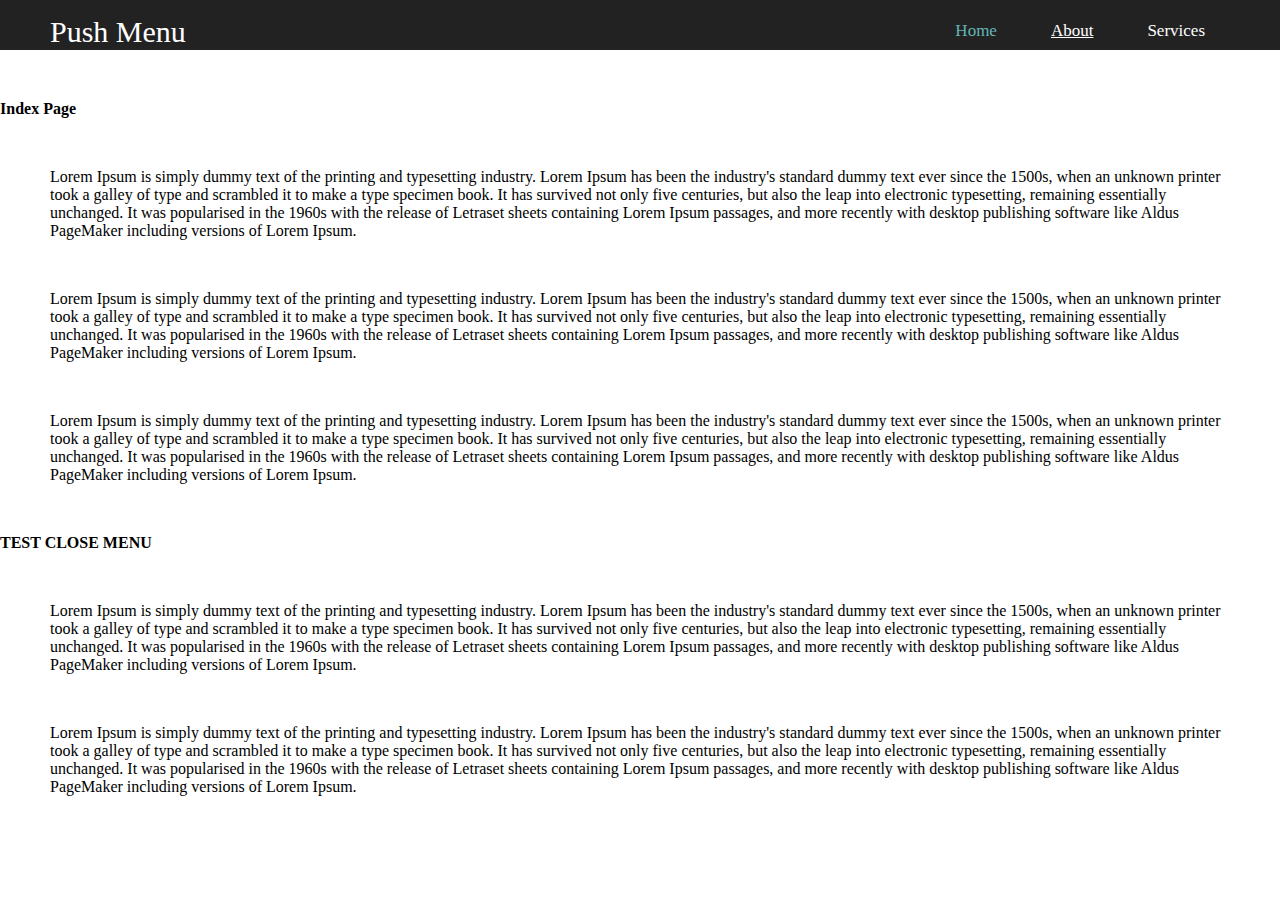
<file: index.html>
<!DOCTYPE html>
<html>
<head>
	<meta charset="utf-8">
  <meta name="apple-mobile-web-app-capable" content="yes" />
  <meta name="viewport" content="width=device-width, initial-scale=1.0, maximum-scale=1.0, user-scalable=no" />
  <title>Push Menu</title>
  <link rel="shortcut icon" href="img/favicon.ico" type="image/x-icon">
  <link rel="icon" href="img/favicon.ico" type="image/x-icon">
  <link rel="stylesheet" href="http://maxcdn.bootstrapcdn.com/font-awesome/4.3.0/css/font-awesome.min.css">
  <link rel="stylesheet" type="text/css" href="css/main.css">
  
</head>
<body>
<!-- <div class="outer-wrapper"> -->
<header>     
    <h1 class="site-title">Push Menu</h1>
  <a id="nav-toggle" class="nav-toggle-class" href="#"><span></span></a>
    <nav class="main-navigation">
        <ul>
            <li class="active"><a>Home</a></li>
            <li><a href="about.html">About</a></li>
            <li><a>Services</a></li>
        </ul>
    </nav>
    
</header>
<div class="wrapper">

    <main class="main">
        <h2>Index Page</h2>
        <p>Lorem Ipsum is simply dummy text of the printing and typesetting industry. Lorem Ipsum has been the industry's standard dummy text ever since the 1500s, when an unknown printer took a galley of type and scrambled it to make a type specimen book. It has survived not only five centuries, but also the leap into electronic typesetting, remaining essentially unchanged. It was popularised in the 1960s with the release of Letraset sheets containing Lorem Ipsum passages, and more recently with desktop publishing software like Aldus PageMaker including versions of Lorem Ipsum.
        </p>

        <p>Lorem Ipsum is simply dummy text of the printing and typesetting industry. Lorem Ipsum has been the industry's standard dummy text ever since the 1500s, when an unknown printer took a galley of type and scrambled it to make a type specimen book. It has survived not only five centuries, but also the leap into electronic typesetting, remaining essentially unchanged. It was popularised in the 1960s with the release of Letraset sheets containing Lorem Ipsum passages, and more recently with desktop publishing software like Aldus PageMaker including versions of Lorem Ipsum.
        </p>

        <p>Lorem Ipsum is simply dummy text of the printing and typesetting industry. Lorem Ipsum has been the industry's standard dummy text ever since the 1500s, when an unknown printer took a galley of type and scrambled it to make a type specimen book. It has survived not only five centuries, but also the leap into electronic typesetting, remaining essentially unchanged. It was popularised in the 1960s with the release of Letraset sheets containing Lorem Ipsum passages, and more recently with desktop publishing software like Aldus PageMaker including versions of Lorem Ipsum.
        </p>
        <section id="test">
          <h2>TEST CLOSE MENU</h2>
          <p>Lorem Ipsum is simply dummy text of the printing and typesetting industry. Lorem Ipsum has been the industry's standard dummy text ever since the 1500s, when an unknown printer took a galley of type and scrambled it to make a type specimen book. It has survived not only five centuries, but also the leap into electronic typesetting, remaining essentially unchanged. It was popularised in the 1960s with the release of Letraset sheets containing Lorem Ipsum passages, and more recently with desktop publishing software like Aldus PageMaker including versions of Lorem Ipsum.
          </p>

          <p>Lorem Ipsum is simply dummy text of the printing and typesetting industry. Lorem Ipsum has been the industry's standard dummy text ever since the 1500s, when an unknown printer took a galley of type and scrambled it to make a type specimen book. It has survived not only five centuries, but also the leap into electronic typesetting, remaining essentially unchanged. It was popularised in the 1960s with the release of Letraset sheets containing Lorem Ipsum passages, and more recently with desktop publishing software like Aldus PageMaker including versions of Lorem Ipsum.
          </p>
        </section>
    </main>
</div>

<!-- </div> OUTER WRAPPER -->
<script src="https://ajax.googleapis.com/ajax/libs/jquery/2.1.3/jquery.min.js"></script>
<script src="js.js"></script>
</body>
</file>
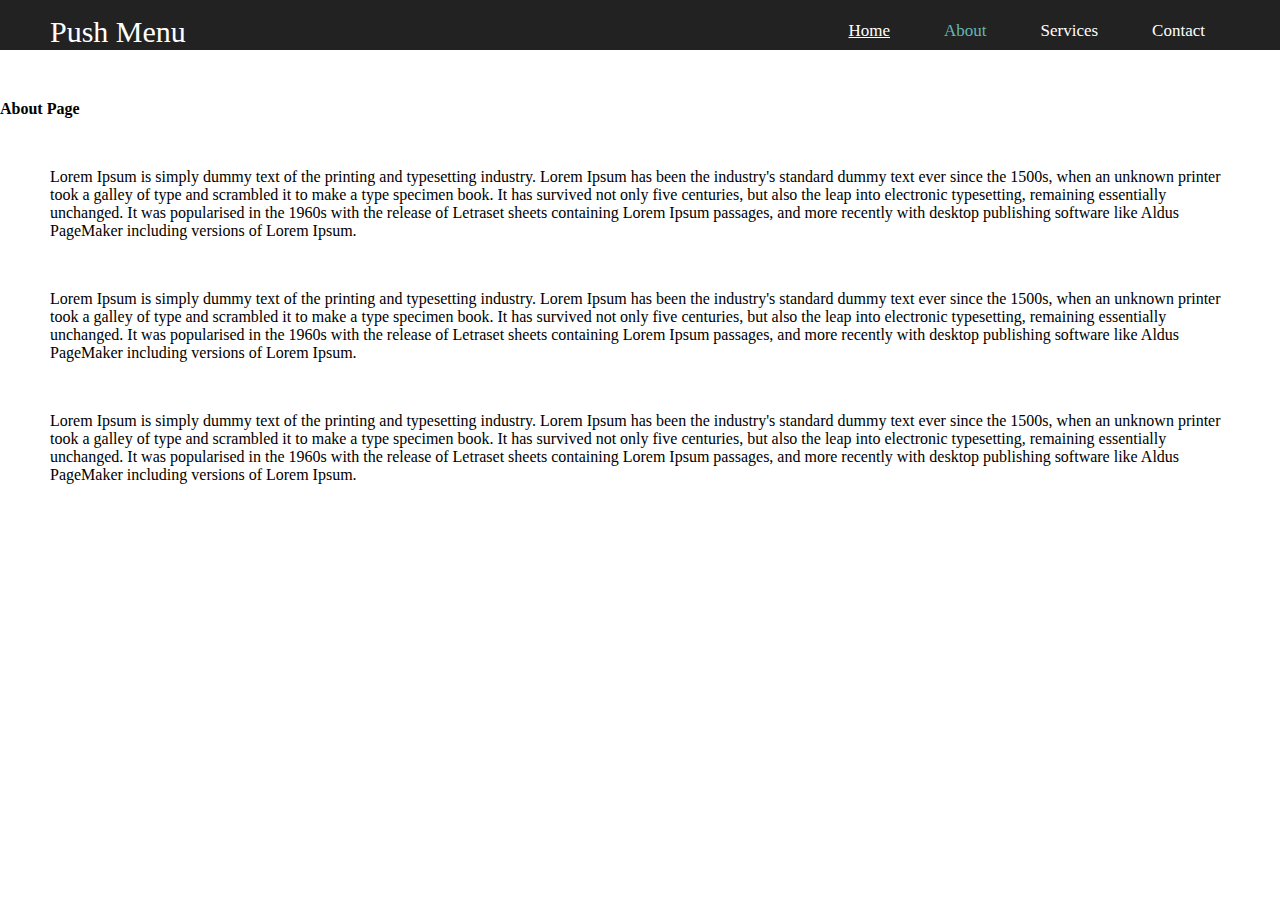
<file: about.html>
<!DOCTYPE html>
<html>
<head>
	<meta charset="utf-8">
  <meta name="apple-mobile-web-app-capable" content="yes" />
  <meta name="viewport" content="width=device-width, initial-scale=1.0, maximum-scale=1.0, user-scalable=no" />
  <title>Push Menu</title>
  <link rel="shortcut icon" href="img/favicon.ico" type="image/x-icon">
  <link rel="icon" href="img/favicon.ico" type="image/x-icon">
  <link rel="stylesheet" href="http://maxcdn.bootstrapcdn.com/font-awesome/4.3.0/css/font-awesome.min.css">
  <link rel="stylesheet" type="text/css" href="css/main.css">
</head>
<body>
<!-- <div class="outer-wrapper"> -->
<header>     
    <h1 class="site-title">Push Menu</h1>
    <a id="nav-toggle" class="nav-toggle-class" href="#"><span></span></a>
    <nav class="main-navigation">
        <ul>
            <li><a href="index.html">Home</a></li>
            <li class="active"><a>About</a></li>
            <li><a>Services</a></li>
            <li><a>Contact</a></li>
        </ul>
    </nav>
    <nav class="mobile-navigation">
        <ul>
           <li><a href="index.html">Home</a></li>
            <li class="active"><a>About</a></li>
            <li><a>Services</a></li>
            <li><a>Contact</a></li>
        </ul>
    </nav>
</header>
<div class="wrapper">

    <main class="main">
        <h2>About Page</h2>
        <p>Lorem Ipsum is simply dummy text of the printing and typesetting industry. Lorem Ipsum has been the industry's standard dummy text ever since the 1500s, when an unknown printer took a galley of type and scrambled it to make a type specimen book. It has survived not only five centuries, but also the leap into electronic typesetting, remaining essentially unchanged. It was popularised in the 1960s with the release of Letraset sheets containing Lorem Ipsum passages, and more recently with desktop publishing software like Aldus PageMaker including versions of Lorem Ipsum.
        </p>

        <p>Lorem Ipsum is simply dummy text of the printing and typesetting industry. Lorem Ipsum has been the industry's standard dummy text ever since the 1500s, when an unknown printer took a galley of type and scrambled it to make a type specimen book. It has survived not only five centuries, but also the leap into electronic typesetting, remaining essentially unchanged. It was popularised in the 1960s with the release of Letraset sheets containing Lorem Ipsum passages, and more recently with desktop publishing software like Aldus PageMaker including versions of Lorem Ipsum.
        </p>

        <p>Lorem Ipsum is simply dummy text of the printing and typesetting industry. Lorem Ipsum has been the industry's standard dummy text ever since the 1500s, when an unknown printer took a galley of type and scrambled it to make a type specimen book. It has survived not only five centuries, but also the leap into electronic typesetting, remaining essentially unchanged. It was popularised in the 1960s with the release of Letraset sheets containing Lorem Ipsum passages, and more recently with desktop publishing software like Aldus PageMaker including versions of Lorem Ipsum.
        </p>
    </main>
</div>

<!-- </div> OUTER WRAPPER -->
<script src="https://ajax.googleapis.com/ajax/libs/jquery/2.1.3/jquery.min.js"></script>
<script src="js.js"></script>
</body>
</file>
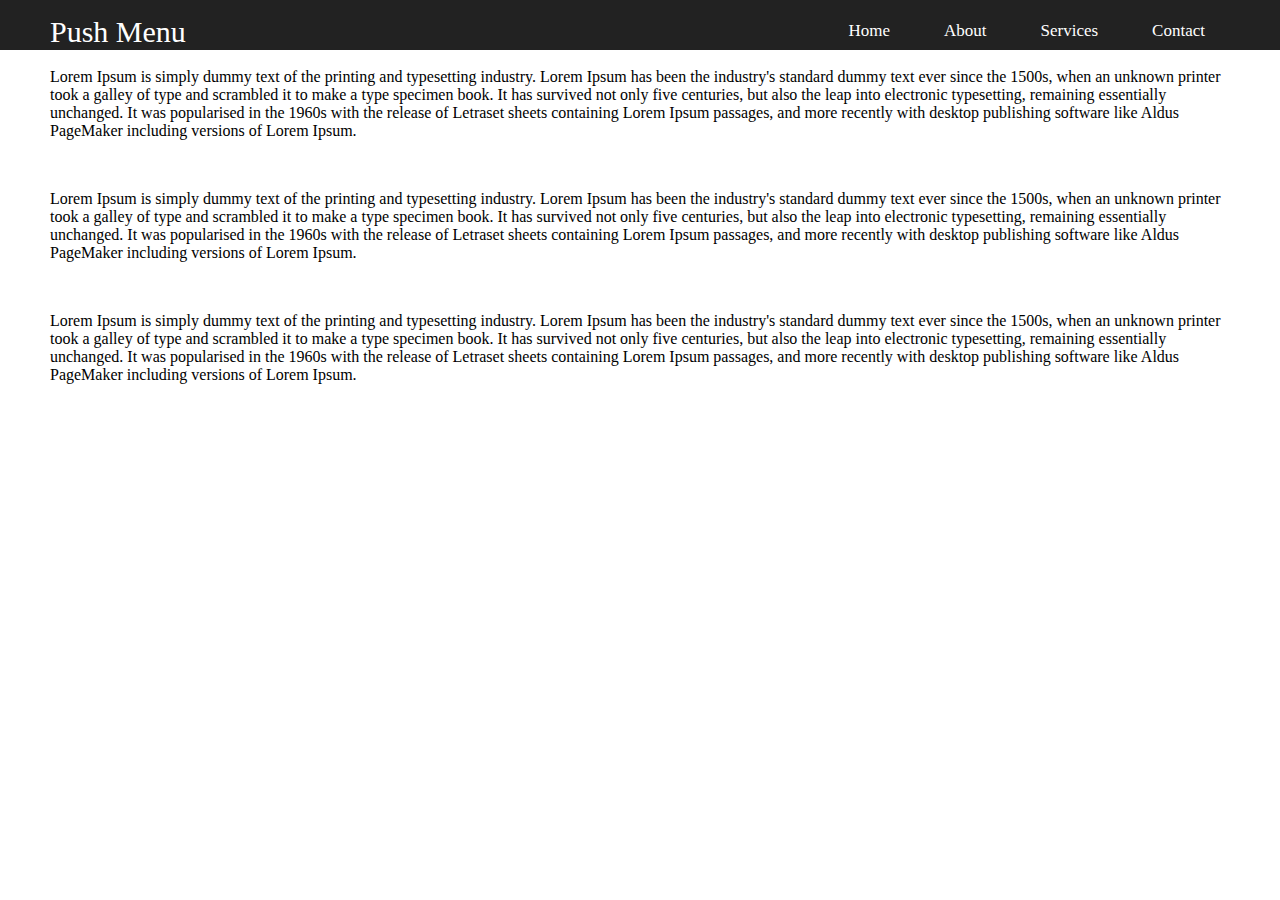
<file: animatedmenu.html>
<!DOCTYPE html>
<html>
<head>
	<meta charset="utf-8">
  <meta name="apple-mobile-web-app-capable" content="yes" />
  <meta name="viewport" content="width=device-width, initial-scale=1.0, maximum-scale=1.0, user-scalable=no" />
  <title>Push Menu</title>
  <link rel="shortcut icon" href="img/favicon.ico" type="image/x-icon">
  <link rel="icon" href="img/favicon.ico" type="image/x-icon">
  <link rel="stylesheet" href="http://maxcdn.bootstrapcdn.com/font-awesome/4.3.0/css/font-awesome.min.css">
  <link rel="stylesheet" type="text/css" href="style.css">
</head>
<body>
<!-- <div class="outer-wrapper"> -->
<header>     
    <h1 class="site-title">Push Menu</h1>
    <a id="nav-toggle" class="nav-toggle-class" href="#"><span></span></a>
    <nav class="main-navigation">
        <ul>
            <li><a>Home</a></li>
            <li><a>About</a></li>
            <li><a>Services</a></li>
            <li><a>Contact</a></li>
        </ul>
    </nav>
    <nav class="mobile-navigation">
        <ul>
            <li><a>Home</a></li>
            <li><a>About</a></li>
            <li><a>Services</a></li>
            <li><a>Contact</a></li>
        </ul>
    </nav>
</header>
<div class="wrapper">

    <main>
        <h2>Simple Headline</h2>
        <p>Lorem Ipsum is simply dummy text of the printing and typesetting industry. Lorem Ipsum has been the industry's standard dummy text ever since the 1500s, when an unknown printer took a galley of type and scrambled it to make a type specimen book. It has survived not only five centuries, but also the leap into electronic typesetting, remaining essentially unchanged. It was popularised in the 1960s with the release of Letraset sheets containing Lorem Ipsum passages, and more recently with desktop publishing software like Aldus PageMaker including versions of Lorem Ipsum.
        </p>

        <p>Lorem Ipsum is simply dummy text of the printing and typesetting industry. Lorem Ipsum has been the industry's standard dummy text ever since the 1500s, when an unknown printer took a galley of type and scrambled it to make a type specimen book. It has survived not only five centuries, but also the leap into electronic typesetting, remaining essentially unchanged. It was popularised in the 1960s with the release of Letraset sheets containing Lorem Ipsum passages, and more recently with desktop publishing software like Aldus PageMaker including versions of Lorem Ipsum.
        </p>

        <p>Lorem Ipsum is simply dummy text of the printing and typesetting industry. Lorem Ipsum has been the industry's standard dummy text ever since the 1500s, when an unknown printer took a galley of type and scrambled it to make a type specimen book. It has survived not only five centuries, but also the leap into electronic typesetting, remaining essentially unchanged. It was popularised in the 1960s with the release of Letraset sheets containing Lorem Ipsum passages, and more recently with desktop publishing software like Aldus PageMaker including versions of Lorem Ipsum.
        </p>
    </main>
</div>

<!-- </div> OUTER WRAPPER -->
<script src="https://ajax.googleapis.com/ajax/libs/jquery/2.1.3/jquery.min.js"></script>
<script src="js.js"></script>
</body>
</file>
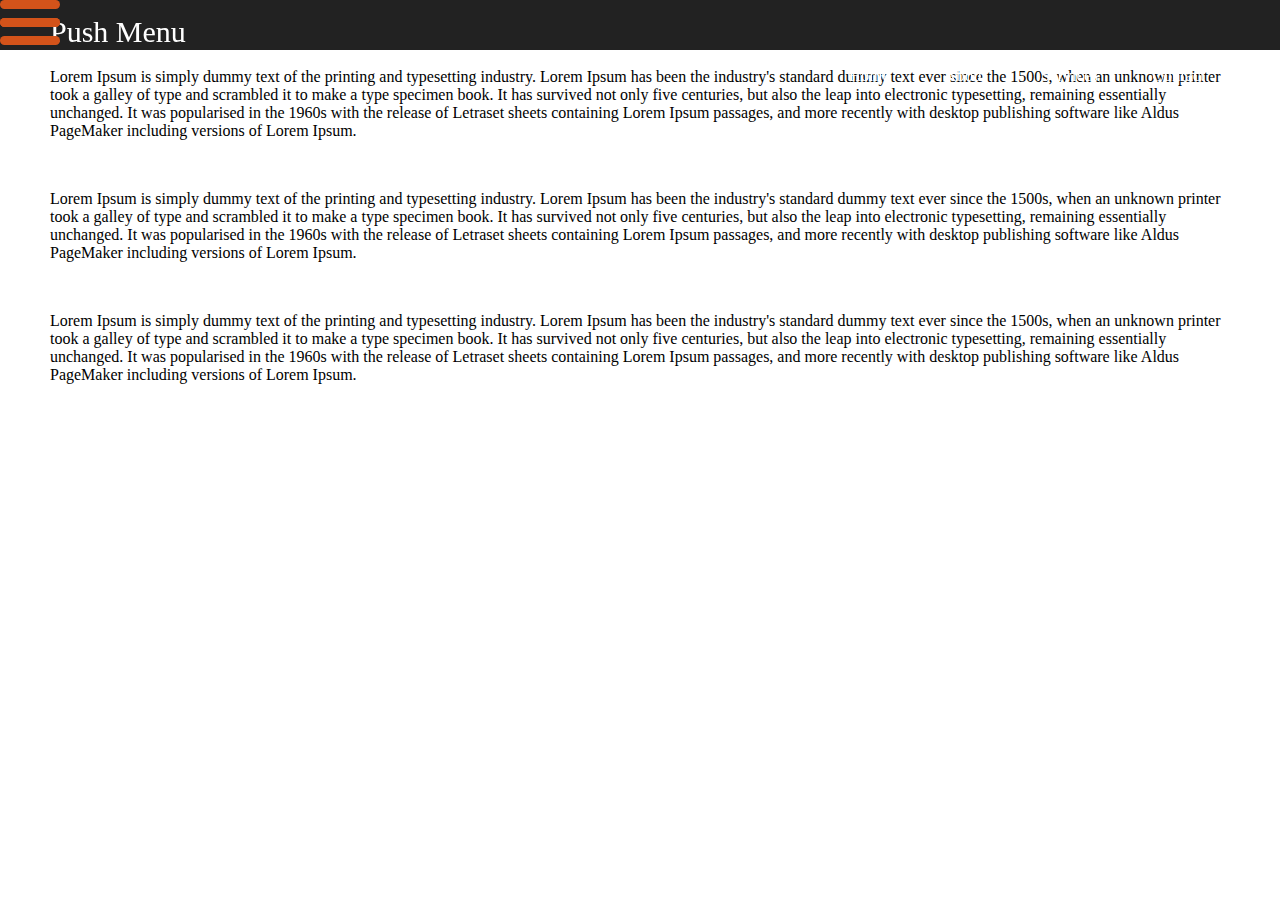
<file: animatedmenu2.html>
<!DOCTYPE html>
<html>
<head>
	<meta charset="utf-8">
  <meta name="apple-mobile-web-app-capable" content="yes" />
  <meta name="viewport" content="width=device-width, initial-scale=1.0, maximum-scale=1.0, user-scalable=no" />
  <title>Push Menu</title>
  <link rel="shortcut icon" href="img/favicon.ico" type="image/x-icon">
  <link rel="icon" href="img/favicon.ico" type="image/x-icon">
  <link rel="stylesheet" href="http://maxcdn.bootstrapcdn.com/font-awesome/4.3.0/css/font-awesome.min.css">
  <link rel="stylesheet" type="text/css" href="style.css">
</head>
<body>
<!-- <div class="outer-wrapper"> -->
<header>     
    <h1 class="site-title">Push Menu</h1>
    <div id="nav-icon3" class="nav-toggle-class">
	  <span></span>
	  <span></span>
	  <span></span>
	  <span></span>
	</div>
    <nav class="main-navigation">
        <ul>
            <li><a>Home</a></li>
            <li><a>About</a></li>
            <li><a>Services</a></li>
            <li><a>Contact</a></li>
        </ul>
    </nav>
</header>
<div class="wrapper">

    <main>
        <h2>Simple Headline</h2>
        <p>Lorem Ipsum is simply dummy text of the printing and typesetting industry. Lorem Ipsum has been the industry's standard dummy text ever since the 1500s, when an unknown printer took a galley of type and scrambled it to make a type specimen book. It has survived not only five centuries, but also the leap into electronic typesetting, remaining essentially unchanged. It was popularised in the 1960s with the release of Letraset sheets containing Lorem Ipsum passages, and more recently with desktop publishing software like Aldus PageMaker including versions of Lorem Ipsum.
        </p>

        <p>Lorem Ipsum is simply dummy text of the printing and typesetting industry. Lorem Ipsum has been the industry's standard dummy text ever since the 1500s, when an unknown printer took a galley of type and scrambled it to make a type specimen book. It has survived not only five centuries, but also the leap into electronic typesetting, remaining essentially unchanged. It was popularised in the 1960s with the release of Letraset sheets containing Lorem Ipsum passages, and more recently with desktop publishing software like Aldus PageMaker including versions of Lorem Ipsum.
        </p>

        <p>Lorem Ipsum is simply dummy text of the printing and typesetting industry. Lorem Ipsum has been the industry's standard dummy text ever since the 1500s, when an unknown printer took a galley of type and scrambled it to make a type specimen book. It has survived not only five centuries, but also the leap into electronic typesetting, remaining essentially unchanged. It was popularised in the 1960s with the release of Letraset sheets containing Lorem Ipsum passages, and more recently with desktop publishing software like Aldus PageMaker including versions of Lorem Ipsum.
        </p>
    </main>
</div>

<!-- </div> OUTER WRAPPER -->
<script src="https://ajax.googleapis.com/ajax/libs/jquery/2.1.3/jquery.min.js"></script>
<script src="js.js"></script>
</body>
</file>
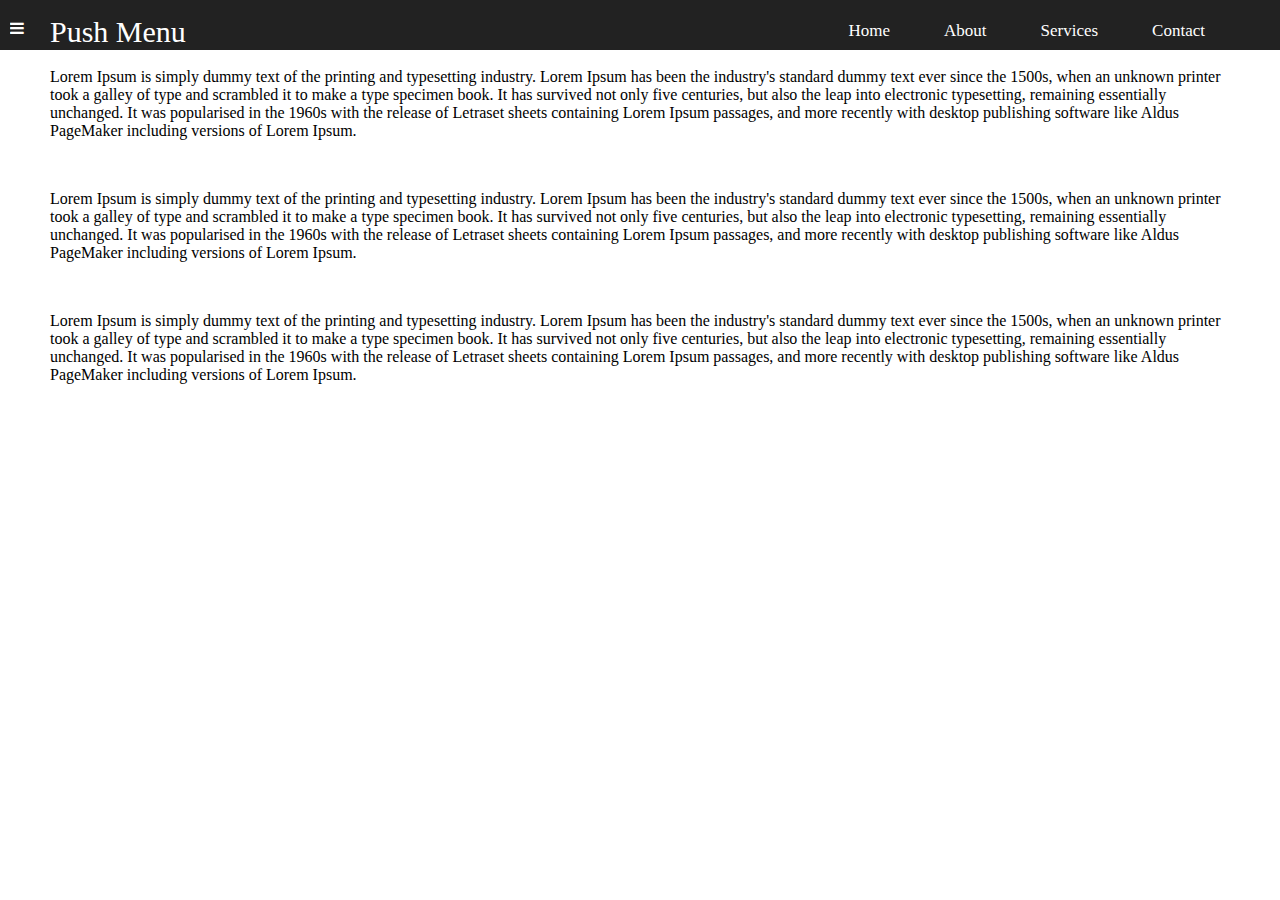
<file: index-original.html>
<!DOCTYPE html>
<html>
<head>
	<meta charset="utf-8">
  <meta name="apple-mobile-web-app-capable" content="yes" />
  <meta name="viewport" content="width=device-width, initial-scale=1.0, maximum-scale=1.0, user-scalable=no" />
  <title>Push Menu</title>
  <link rel="shortcut icon" href="img/favicon.ico" type="image/x-icon">
  <link rel="icon" href="img/favicon.ico" type="image/x-icon">
  <link rel="stylesheet" href="http://maxcdn.bootstrapcdn.com/font-awesome/4.3.0/css/font-awesome.min.css">
  <link rel="stylesheet" type="text/css" href="style.css">
</head>
<body>
<!-- <div class="outer-wrapper"> -->
<header>     
    <h1 class="site-title">Push Menu</h1>
    <i class="fa fa-bars nav-toggle"></i>
    <nav class="main-navigation">
        <ul>
            <li><a>Home</a></li>
            <li><a>About</a></li>
            <li><a>Services</a></li>
            <li><a>Contact</a></li>
        </ul>
    </nav>
</header>
<div class="wrapper">

    <main>
        <h2>Simple Headline</h2>
        <p>Lorem Ipsum is simply dummy text of the printing and typesetting industry. Lorem Ipsum has been the industry's standard dummy text ever since the 1500s, when an unknown printer took a galley of type and scrambled it to make a type specimen book. It has survived not only five centuries, but also the leap into electronic typesetting, remaining essentially unchanged. It was popularised in the 1960s with the release of Letraset sheets containing Lorem Ipsum passages, and more recently with desktop publishing software like Aldus PageMaker including versions of Lorem Ipsum.
        </p>

        <p>Lorem Ipsum is simply dummy text of the printing and typesetting industry. Lorem Ipsum has been the industry's standard dummy text ever since the 1500s, when an unknown printer took a galley of type and scrambled it to make a type specimen book. It has survived not only five centuries, but also the leap into electronic typesetting, remaining essentially unchanged. It was popularised in the 1960s with the release of Letraset sheets containing Lorem Ipsum passages, and more recently with desktop publishing software like Aldus PageMaker including versions of Lorem Ipsum.
        </p>

        <p>Lorem Ipsum is simply dummy text of the printing and typesetting industry. Lorem Ipsum has been the industry's standard dummy text ever since the 1500s, when an unknown printer took a galley of type and scrambled it to make a type specimen book. It has survived not only five centuries, but also the leap into electronic typesetting, remaining essentially unchanged. It was popularised in the 1960s with the release of Letraset sheets containing Lorem Ipsum passages, and more recently with desktop publishing software like Aldus PageMaker including versions of Lorem Ipsum.
        </p>
    </main>
</div>

<!-- </div> OUTER WRAPPER -->
<script src="https://ajax.googleapis.com/ajax/libs/jquery/2.1.3/jquery.min.js"></script>
<script src="js.js"></script>
</body>
</file>
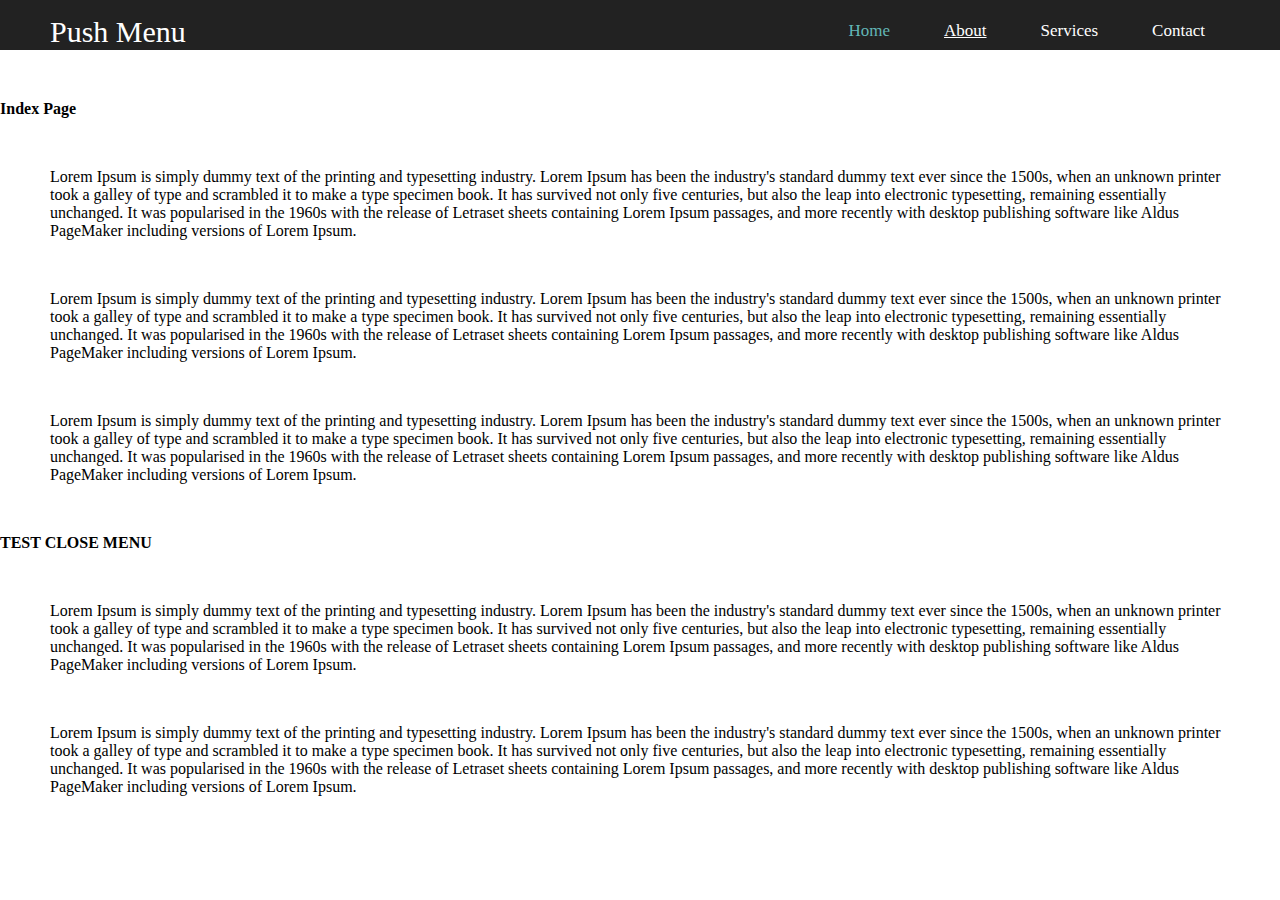
<file: menuTest.html>
<!DOCTYPE html>
<html>
<head>
	<meta charset="utf-8">
  <meta name="apple-mobile-web-app-capable" content="yes" />
  <meta name="viewport" content="width=device-width, initial-scale=1.0, maximum-scale=1.0, user-scalable=no" />
  <title>Push Menu</title>
  <link rel="shortcut icon" href="img/favicon.ico" type="image/x-icon">
  <link rel="icon" href="img/favicon.ico" type="image/x-icon">
  <link rel="stylesheet" href="http://maxcdn.bootstrapcdn.com/font-awesome/4.3.0/css/font-awesome.min.css">
  <link rel="stylesheet" type="text/css" href="css/main-test.css">
  
</head>
<body>
<!-- <div class="outer-wrapper"> -->
<header>     
    <h1 class="site-title">Push Menu</h1>
    <a id="nav-toggle" class="nav-toggle-class" href="#"><span></span></a>
    <nav class="main-navigation">
        <ul>
            <li class="active"><a>Home</a></li>
            <li><a href="about.html">About</a></li>
            <li><a>Services</a></li>
            <li><a>Contact</a></li>
        </ul>
    </nav>
    <nav class="mobile-navigation">
        <ul>
             <li class="active"><a>Home</a></li>
            <li><a href="about.html">About</a></li>
            <li><a>Services</a></li>
            <li><a>Contact</a></li>
            <li><a href="#test">Contact</a></li>
        </ul>
    </nav>
</header>
<div class="wrapper">

    <main class="main">
        <h2>Index Page</h2>
        <p>Lorem Ipsum is simply dummy text of the printing and typesetting industry. Lorem Ipsum has been the industry's standard dummy text ever since the 1500s, when an unknown printer took a galley of type and scrambled it to make a type specimen book. It has survived not only five centuries, but also the leap into electronic typesetting, remaining essentially unchanged. It was popularised in the 1960s with the release of Letraset sheets containing Lorem Ipsum passages, and more recently with desktop publishing software like Aldus PageMaker including versions of Lorem Ipsum.
        </p>

        <p>Lorem Ipsum is simply dummy text of the printing and typesetting industry. Lorem Ipsum has been the industry's standard dummy text ever since the 1500s, when an unknown printer took a galley of type and scrambled it to make a type specimen book. It has survived not only five centuries, but also the leap into electronic typesetting, remaining essentially unchanged. It was popularised in the 1960s with the release of Letraset sheets containing Lorem Ipsum passages, and more recently with desktop publishing software like Aldus PageMaker including versions of Lorem Ipsum.
        </p>

        <p>Lorem Ipsum is simply dummy text of the printing and typesetting industry. Lorem Ipsum has been the industry's standard dummy text ever since the 1500s, when an unknown printer took a galley of type and scrambled it to make a type specimen book. It has survived not only five centuries, but also the leap into electronic typesetting, remaining essentially unchanged. It was popularised in the 1960s with the release of Letraset sheets containing Lorem Ipsum passages, and more recently with desktop publishing software like Aldus PageMaker including versions of Lorem Ipsum.
        </p>
        <section id="test">
          <h2>TEST CLOSE MENU</h2>
          <p>Lorem Ipsum is simply dummy text of the printing and typesetting industry. Lorem Ipsum has been the industry's standard dummy text ever since the 1500s, when an unknown printer took a galley of type and scrambled it to make a type specimen book. It has survived not only five centuries, but also the leap into electronic typesetting, remaining essentially unchanged. It was popularised in the 1960s with the release of Letraset sheets containing Lorem Ipsum passages, and more recently with desktop publishing software like Aldus PageMaker including versions of Lorem Ipsum.
          </p>

          <p>Lorem Ipsum is simply dummy text of the printing and typesetting industry. Lorem Ipsum has been the industry's standard dummy text ever since the 1500s, when an unknown printer took a galley of type and scrambled it to make a type specimen book. It has survived not only five centuries, but also the leap into electronic typesetting, remaining essentially unchanged. It was popularised in the 1960s with the release of Letraset sheets containing Lorem Ipsum passages, and more recently with desktop publishing software like Aldus PageMaker including versions of Lorem Ipsum.
          </p>
        </section>
    </main>
</div>

<!-- </div> OUTER WRAPPER -->
<script src="https://ajax.googleapis.com/ajax/libs/jquery/2.1.3/jquery.min.js"></script>
<script src="js.js"></script>
</body>
</file>
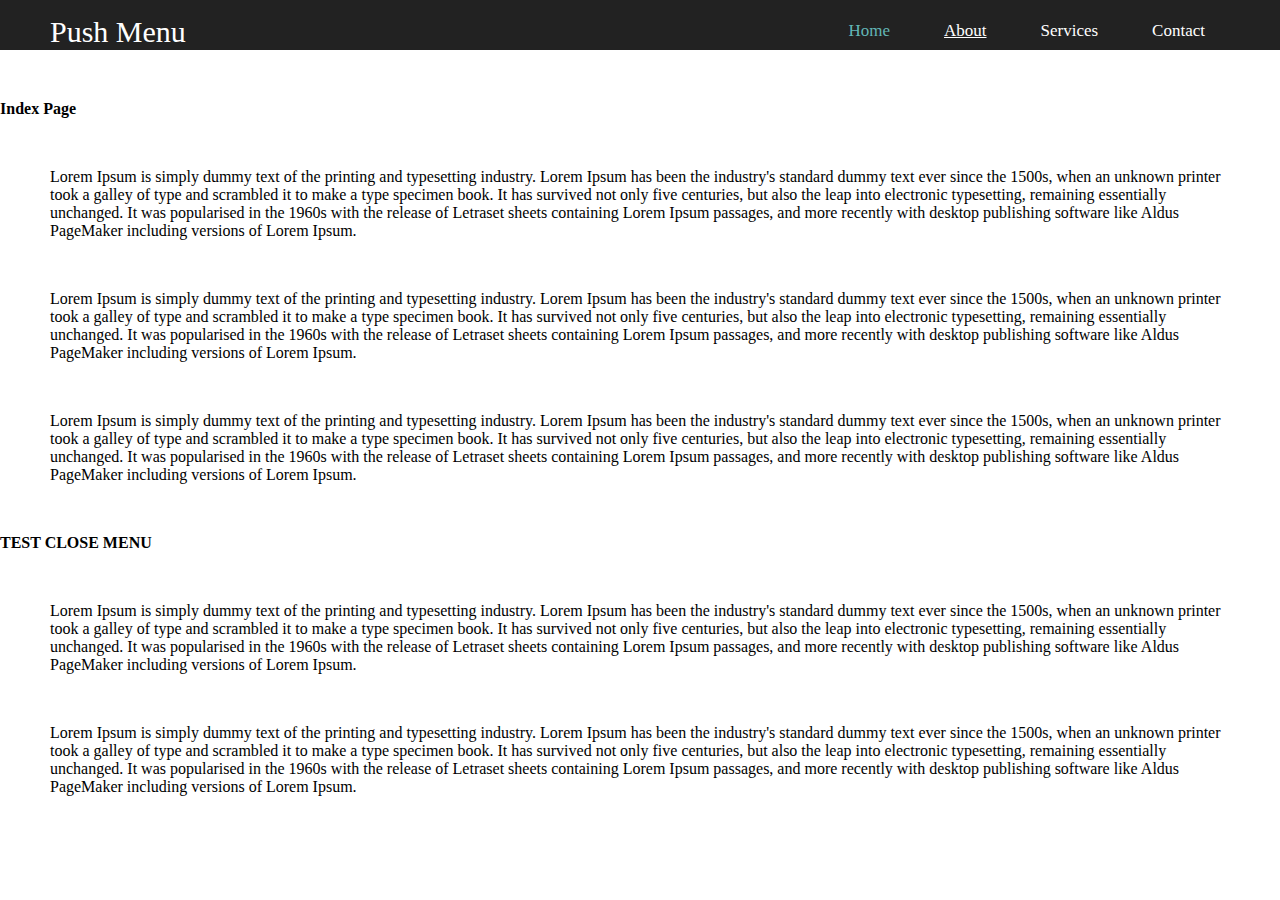
<file: MENU-TEST/menutest.html>
<!DOCTYPE html>
<html>
<head>
	<meta charset="utf-8">
  <meta name="apple-mobile-web-app-capable" content="yes" />
  <meta name="viewport" content="width=device-width, initial-scale=1, minimum-scale=1, maximum-scale=1, user-scalable=0">
  <title>Push Menu</title>
  <link rel="shortcut icon" href="img/favicon.ico" type="image/x-icon">
  <link rel="icon" href="img/favicon.ico" type="image/x-icon">
  <link rel="stylesheet" href="http://maxcdn.bootstrapcdn.com/font-awesome/4.3.0/css/font-awesome.min.css">
  <link rel="stylesheet" type="text/css" href="css/main-test.css">
  
</head>
<body>
<!-- <div class="outer-wrapper"> -->
<header>     
    <h1 class="site-title">Push Menu</h1>
    <a id="nav-toggle" class="nav-toggle-class" href="#"><span></span></a>
    <nav id="main-nav" class="main-navigation">
        <ul>
            <li class="active"><a>Home</a></li>
            <li><a href="about.html">About</a></li>
            <li><a>Services</a></li>
            <li><a>Contact</a></li>
        </ul>
    </nav>
    <nav class="mobile-navigation">
        <ul>
             <li class="active"><a>Home</a></li>
            <li><a href="about.html">About</a></li>
            <li><a>Services</a></li>
            <li><a>Contact</a></li>
            <li><a href="#test">Contact</a></li>
        </ul>
    </nav>
</header>
<div class="wrapper">

    <main class="main">
        <h2>Index Page</h2>
        <p>Lorem Ipsum is simply dummy text of the printing and typesetting industry. Lorem Ipsum has been the industry's standard dummy text ever since the 1500s, when an unknown printer took a galley of type and scrambled it to make a type specimen book. It has survived not only five centuries, but also the leap into electronic typesetting, remaining essentially unchanged. It was popularised in the 1960s with the release of Letraset sheets containing Lorem Ipsum passages, and more recently with desktop publishing software like Aldus PageMaker including versions of Lorem Ipsum.
        </p>

        <p>Lorem Ipsum is simply dummy text of the printing and typesetting industry. Lorem Ipsum has been the industry's standard dummy text ever since the 1500s, when an unknown printer took a galley of type and scrambled it to make a type specimen book. It has survived not only five centuries, but also the leap into electronic typesetting, remaining essentially unchanged. It was popularised in the 1960s with the release of Letraset sheets containing Lorem Ipsum passages, and more recently with desktop publishing software like Aldus PageMaker including versions of Lorem Ipsum.
        </p>

        <p>Lorem Ipsum is simply dummy text of the printing and typesetting industry. Lorem Ipsum has been the industry's standard dummy text ever since the 1500s, when an unknown printer took a galley of type and scrambled it to make a type specimen book. It has survived not only five centuries, but also the leap into electronic typesetting, remaining essentially unchanged. It was popularised in the 1960s with the release of Letraset sheets containing Lorem Ipsum passages, and more recently with desktop publishing software like Aldus PageMaker including versions of Lorem Ipsum.
        </p>
        <section id="test">
          <h2>TEST CLOSE MENU</h2>
          <p>Lorem Ipsum is simply dummy text of the printing and typesetting industry. Lorem Ipsum has been the industry's standard dummy text ever since the 1500s, when an unknown printer took a galley of type and scrambled it to make a type specimen book. It has survived not only five centuries, but also the leap into electronic typesetting, remaining essentially unchanged. It was popularised in the 1960s with the release of Letraset sheets containing Lorem Ipsum passages, and more recently with desktop publishing software like Aldus PageMaker including versions of Lorem Ipsum.
          </p>

          <p>Lorem Ipsum is simply dummy text of the printing and typesetting industry. Lorem Ipsum has been the industry's standard dummy text ever since the 1500s, when an unknown printer took a galley of type and scrambled it to make a type specimen book. It has survived not only five centuries, but also the leap into electronic typesetting, remaining essentially unchanged. It was popularised in the 1960s with the release of Letraset sheets containing Lorem Ipsum passages, and more recently with desktop publishing software like Aldus PageMaker including versions of Lorem Ipsum.
          </p>
        </section>
    </main>
</div>

<!-- </div> OUTER WRAPPER -->
<script src="https://ajax.googleapis.com/ajax/libs/jquery/2.1.3/jquery.min.js"></script>
<script src="js.js"></script>
</body>
</file>
<file: css/main.css>
html, body, div, span, applet, object, iframe, h1, h2, h3, h4, h5, h6, p, blockquote, pre, a, abbr, acronym, address, big, cite, code, del, dfn, em, font, img, ins, kbd, q, s, samp, small, strike, strong, sub, sup, tt, var, b, u, i, center, dl, dt, dd, ol, ul, li, fieldset, form, label, legend, caption {
  margin: 0;
  padding: 0;
  border: 0;
  outline: 0;
  font-size: 100%;
  vertical-align: baseline;
  background: transparent; }

body {
  margin: 0px; }

.main {
  margin-top: 100px; }

.site-title {
  color: white;
  font-size: 30px;
  position: absolute;
  margin-top: 15px;
  font-family: Times;
  font-weight: 300;
  margin-left: 50px; }

i.fa {
  position: absolute;
  top: 20px;
  left: 10px;
  color: white;
  cursor: pointer; }

header {
  background: #222;
  top: 0px;
  margin: 0px;
  height: 50px;
  position: fixed;
  left: 0px;
  width: 100%;
  z-index: 999; }

nav a {
  color: white; }

nav.mobile-navigation li {
  padding: 20px;
  margin: 10px;
  text-align: center;
  margin-left: 0px;
  padding-left: 25px;
  /* border-bottom: 1px solid white; */ }

.wrapper {
  transform: translateX(0);
  transition: transform .6s ease; }

nav.mobile navigation ul {
  left: -100px; }

.mobile-navigation.nav-open {
  transform: translateX(50%); }

.wrapper.nav-open {
  transform: translateX(-50%); }

.outer-wrapper {
  overflow-x: hidden; }

p {
  margin: 50px; }

div.test-nav {
  width: 100%;
  height: 50px;
  background-color: blue;
  position: fixed;
  top: 0px;
  left: 0px; }

/* ANIMATED HAMBURGER MENU */
#nav-toggle {
  position: absolute;
  right: 25px;
  top: 25%; }

#nav-toggle {
  cursor: pointer;
  padding: 10px 35px 16px 0px; }

#nav-toggle span, #nav-toggle span:before, #nav-toggle span:after {
  cursor: pointer;
  border-radius: 1px;
  height: 4px;
  width: 30px;
  background: white;
  position: absolute;
  display: block;
  content: ''; }

#nav-toggle span:before {
  top: -10px; }

#nav-toggle span:after {
  bottom: -10px; }

#nav-toggle span, #nav-toggle span:before, #nav-toggle span:after {
  transition: all 300ms ease-in-out; }

#nav-toggle.active span {
  background-color: transparent; }

#nav-toggle.active span:before, #nav-toggle.active span:after {
  top: 0; }

#nav-toggle.active span:before {
  transform: rotate(45deg); }

#nav-toggle.active span:after {
  transform: translateY(-10px) rotate(-45deg);
  top: 10px; }

/* ANIMATED MENU VERSION 2 */
/* Icon 3 */
#nav-icon3 span:nth-child(1) {
  top: 0px; }

#nav-icon3 span:nth-child(2), #nav-icon3 span:nth-child(3) {
  top: 18px; }

#nav-icon3 span:nth-child(4) {
  top: 36px; }

#nav-icon3.open span:nth-child(1) {
  top: 18px;
  width: 0%;
  left: 50%; }

#nav-icon3.open span:nth-child(2) {
  -webkit-transform: rotate(45deg);
  -moz-transform: rotate(45deg);
  -o-transform: rotate(45deg);
  transform: rotate(45deg); }

#nav-icon3.open span:nth-child(3) {
  -webkit-transform: rotate(-45deg);
  -moz-transform: rotate(-45deg);
  -o-transform: rotate(-45deg);
  transform: rotate(-45deg); }

#nav-icon3.open span:nth-child(4) {
  top: 18px;
  width: 0%;
  left: 50%; }

#nav-icon1, #nav-icon2, #nav-icon3, #nav-icon4 {
  width: 60px;
  height: 45px;
  position: relative;
  -webkit-transform: rotate(0deg);
  -moz-transform: rotate(0deg);
  -o-transform: rotate(0deg);
  transform: rotate(0deg);
  -webkit-transition: .5s ease-in-out;
  -moz-transition: .5s ease-in-out;
  -o-transition: .5s ease-in-out;
  transition: .5s ease-in-out;
  cursor: pointer; }

#nav-icon1 span, #nav-icon3 span, #nav-icon4 span {
  display: block;
  position: absolute;
  height: 9px;
  width: 100%;
  background: #d3531a;
  border-radius: 9px;
  opacity: 1;
  left: 0;
  -webkit-transform: rotate(0deg);
  -moz-transform: rotate(0deg);
  -o-transform: rotate(0deg);
  transform: rotate(0deg);
  -webkit-transition: .25s ease-in-out;
  -moz-transition: .25s ease-in-out;
  -o-transition: .25s ease-in-out;
  transition: .25s ease-in-out; }

.mobile-navigation {
  list-style: none;
  transform: translateX(100%);
  transition: transform .6s ease;
  position: fixed;
  left: 0px;
  top: 50px;
  width: 100%;
  height: 100%;
  background-color: #e4e4e4; }
  .mobile-navigation ul {
    list-style: none;
    width: 100%;
    position: relative;
    left: -25%; }

@media screen and (max-width: 700px) {
  .main-navigation {
    display: none; }

  .site-title {
    margin-left: 25px; } }
@media (min-width: 768px) {
  .mobile-navigation {
    display: none; }

  #nav-toggle {
    display: none; }

  .site-title {
    margin-left: 50px; }

  nav.main-navigation {
    float: right;
    padding-bottom: 5px;
    padding-top: 7px; }
    nav.main-navigation ul {
      margin-right: 50px; }
    nav.main-navigation li {
      display: inline-block;
      color: white;
      padding: 14px 25px;
      font-size: 17px; }
    nav.main-navigation li.active a {
      color: #62b6b6; } }
</file>
<file: style.css>
html, body, div, span, applet, object, iframe, h1, h2, h3, h4, h5, h6, p, blockquote, pre, a, abbr, acronym, address, big, cite, code, del, dfn, em, font, img, ins, kbd, q, s, samp, small, strike, strong, sub, sup, tt, var, b, u, i, center, dl, dt, dd, ol, ul, li, fieldset, form, label, legend, caption {
    margin: 0;
    padding: 0;
    border: 0;
    outline: 0;
    font-size: 100%;
    vertical-align: baseline;
    background: transparent;
}

body {
	margin: 0px;
}

.main {
  margin-top: 100px;
}

.site-title {
	color: white;
	font-size: 30px;
	position: absolute;
	margin-top: 15px;
	font-family: Times;
	font-weight: 300;
	margin-left: 50px;
}

.mobile-navigation {
  list-style: none;
  transform: translateX(100%);
  transition: transform .6s ease;
  position: fixed;
  left: 0px;
  top: 50px;
  width: 100%;
  height: 100%;
  background-color: rgb(228, 228, 228);
}

i.fa {
	position: absolute;
	top: 20px;
	left: 10px;
	color: white;
	cursor: pointer;
}

nav.mobile-navigation ul {
	list-style: none;
	width: 100%;
  position: fixed;
  left: 20%;
}

header {
background: #222;
top: 0px;
margin: 0px;
height: 50px;
position: fixed;
left: 0px;
width: 100%;
z-index: 999;
}

nav a {
  color: white;
}

nav.mobile-navigation li {
	padding: 20px;
	margin: 10px;
	text-align: center;
	margin-left: 0px;
	padding-left: 25px;
}
.wrapper {
	transform: translateX(0);
	transition: transform .6s ease;
}


.mobile-navigation.nav-open {
	transform: translateX(20%);
}

.wrapper.nav-open {
	transform: translateX(-80%);
}

.outer-wrapper {
	overflow-x: hidden;
}

p {
	margin: 50px;
}

div.test-nav {
	width: 100%;
	height: 50px;
	background-color: blue;
	position: fixed;
	top: 0px;
	left: 0px;
}


/* NAVIGATION MENU */

@media screen and (max-width: 700px) {
  .main-navigation {
    display: none;
  }
  .site-title {
    margin-left: 25px;
  }
}

@media screen and (min-width: 701px) {
  .mobile-navigation {
    display: none;
  }
  #nav-toggle {
    display: none;
  }
  .site-title {
    margin-left: 50px;
  }
  nav.main-navigation {
    float: right;
    padding-bottom: 5px;
    padding-top: 7px;
    }
  nav.main-navigation ul {
    margin-right: 50px;
  }
  nav.main-navigation li {
    display: inline-block;
    color: white;
    padding: 14px 25px;
    font-size: 17px;
  }
  nav li.active a {
  color: rgb(98, 182, 182);
}

}
/* ANIMATED HAMBURGER MENU */


#nav-toggle { 
	position: absolute;
	right: 25px;
	top: 25%;
	}

#nav-toggle { cursor: pointer; padding: 10px 35px 16px 0px; }
#nav-toggle span, #nav-toggle span:before, #nav-toggle span:after {
  cursor: pointer;
  border-radius: 1px;
  height: 4px;
  width: 30px;
  background: white;
  position: absolute;
  display: block;
  content: '';
}
#nav-toggle span:before {
  top: -10px; 
}
#nav-toggle span:after {
  bottom: -10px;
}

#nav-toggle span, #nav-toggle span:before, #nav-toggle span:after {
  transition: all 300ms ease-in-out;
}
#nav-toggle.active span {
  background-color: transparent;
}
#nav-toggle.active span:before, #nav-toggle.active span:after {
  top: 0;
}
#nav-toggle.active span:before {
  transform: rotate(45deg);
}
#nav-toggle.active span:after {
  transform: translateY(-10px) rotate(-45deg);
  top: 10px;
}


/* ANIMATED MENU VERSION 2 */ 

/* Icon 3 */

#nav-icon3 span:nth-child(1) {
  top: 0px;
}

#nav-icon3 span:nth-child(2),#nav-icon3 span:nth-child(3) {
  top: 18px;
}

#nav-icon3 span:nth-child(4) {
  top: 36px;
}

#nav-icon3.open span:nth-child(1) {
  top: 18px;
  width: 0%;
  left: 50%;
}

#nav-icon3.open span:nth-child(2) {
  -webkit-transform: rotate(45deg);
  -moz-transform: rotate(45deg);
  -o-transform: rotate(45deg);
  transform: rotate(45deg);
}

#nav-icon3.open span:nth-child(3) {
  -webkit-transform: rotate(-45deg);
  -moz-transform: rotate(-45deg);
  -o-transform: rotate(-45deg);
  transform: rotate(-45deg);
}

#nav-icon3.open span:nth-child(4) {
  top: 18px;
  width: 0%;
  left: 50%;
}


#nav-icon1, #nav-icon2, #nav-icon3, #nav-icon4 {
  width: 60px;
  height: 45px;
  position: relative;

  -webkit-transform: rotate(0deg);
  -moz-transform: rotate(0deg);
  -o-transform: rotate(0deg);
  transform: rotate(0deg);
  -webkit-transition: .5s ease-in-out;
  -moz-transition: .5s ease-in-out;
  -o-transition: .5s ease-in-out;
  transition: .5s ease-in-out;
  cursor: pointer;
}

#nav-icon1 span, #nav-icon3 span, #nav-icon4 span {
  display: block;
  position: absolute;
  height: 9px;
  width: 100%;
  background: #d3531a;
  border-radius: 9px;
  opacity: 1;
  left: 0;
  -webkit-transform: rotate(0deg);
  -moz-transform: rotate(0deg);
  -o-transform: rotate(0deg);
  transform: rotate(0deg);
  -webkit-transition: .25s ease-in-out;
  -moz-transition: .25s ease-in-out;
  -o-transition: .25s ease-in-out;
  transition: .25s ease-in-out;
}
</file>
<file: css/main-test.css>
html, body, div, span, applet, object, iframe, h1, h2, h3, h4, h5, h6, p, blockquote, pre, a, abbr, acronym, address, big, cite, code, del, dfn, em, font, img, ins, kbd, q, s, samp, small, strike, strong, sub, sup, tt, var, b, u, i, center, dl, dt, dd, ol, ul, li, fieldset, form, label, legend, caption {
  margin: 0;
  padding: 0;
  border: 0;
  outline: 0;
  font-size: 100%;
  vertical-align: baseline;
  background: transparent; }

body {
  margin: 0px; }

.main {
  margin-top: 100px; }

.site-title {
  color: white;
  font-size: 30px;
  position: absolute;
  margin-top: 15px;
  font-family: Times;
  font-weight: 300;
  margin-left: 50px; }

i.fa {
  position: absolute;
  top: 20px;
  left: 10px;
  color: white;
  cursor: pointer; }

header {
  background: #222;
  top: 0px;
  margin: 0px;
  height: 50px;
  position: fixed;
  left: 0px;
  width: 100%;
  z-index: 999; }

nav a {
  color: white; }

nav.mobile-navigation li {
  padding: 20px;
  margin: 10px;
  text-align: center;
  margin-left: 0px;
  padding-left: 25px;
  /* border-bottom: 1px solid white; */ }

.wrapper {
  transform: translateX(0);
  transition: transform .6s ease; }

nav.mobile navigation ul {
  left: -100px; }

.mobile-navigation.nav-open {
  transform: translateX(50%); }

.wrapper.nav-open {
  transform: translateX(-50%); }

.outer-wrapper {
  overflow-x: hidden; }

p {
  margin: 50px; }

div.test-nav {
  width: 100%;
  height: 50px;
  background-color: blue;
  position: fixed;
  top: 0px;
  left: 0px; }

/* ANIMATED HAMBURGER MENU */
#nav-toggle {
  position: absolute;
  right: 25px;
  top: 25%; }

#nav-toggle {
  cursor: pointer;
  padding: 10px 35px 16px 0px; }

#nav-toggle span, #nav-toggle span:before, #nav-toggle span:after {
  cursor: pointer;
  border-radius: 1px;
  height: 4px;
  width: 30px;
  background: white;
  position: absolute;
  display: block;
  content: ''; }

#nav-toggle span:before {
  top: -10px; }

#nav-toggle span:after {
  bottom: -10px; }

#nav-toggle span, #nav-toggle span:before, #nav-toggle span:after {
  transition: all 300ms ease-in-out; }

#nav-toggle.active span {
  background-color: transparent; }

#nav-toggle.active span:before, #nav-toggle.active span:after {
  top: 0; }

#nav-toggle.active span:before {
  transform: rotate(45deg); }

#nav-toggle.active span:after {
  transform: translateY(-10px) rotate(-45deg);
  top: 10px; }

/* ANIMATED MENU VERSION 2 */
/* Icon 3 */
#nav-icon3 span:nth-child(1) {
  top: 0px; }

#nav-icon3 span:nth-child(2), #nav-icon3 span:nth-child(3) {
  top: 18px; }

#nav-icon3 span:nth-child(4) {
  top: 36px; }

#nav-icon3.open span:nth-child(1) {
  top: 18px;
  width: 0%;
  left: 50%; }

#nav-icon3.open span:nth-child(2) {
  -webkit-transform: rotate(45deg);
  -moz-transform: rotate(45deg);
  -o-transform: rotate(45deg);
  transform: rotate(45deg); }

#nav-icon3.open span:nth-child(3) {
  -webkit-transform: rotate(-45deg);
  -moz-transform: rotate(-45deg);
  -o-transform: rotate(-45deg);
  transform: rotate(-45deg); }

#nav-icon3.open span:nth-child(4) {
  top: 18px;
  width: 0%;
  left: 50%; }

#nav-icon1, #nav-icon2, #nav-icon3, #nav-icon4 {
  width: 60px;
  height: 45px;
  position: relative;
  -webkit-transform: rotate(0deg);
  -moz-transform: rotate(0deg);
  -o-transform: rotate(0deg);
  transform: rotate(0deg);
  -webkit-transition: .5s ease-in-out;
  -moz-transition: .5s ease-in-out;
  -o-transition: .5s ease-in-out;
  transition: .5s ease-in-out;
  cursor: pointer; }

#nav-icon1 span, #nav-icon3 span, #nav-icon4 span {
  display: block;
  position: absolute;
  height: 9px;
  width: 100%;
  background: #d3531a;
  border-radius: 9px;
  opacity: 1;
  left: 0;
  -webkit-transform: rotate(0deg);
  -moz-transform: rotate(0deg);
  -o-transform: rotate(0deg);
  transform: rotate(0deg);
  -webkit-transition: .25s ease-in-out;
  -moz-transition: .25s ease-in-out;
  -o-transition: .25s ease-in-out;
  transition: .25s ease-in-out; }

.mobile-navigation {
  list-style: none;
  transform: translateX(100%);
  transition: transform .6s ease;
  position: fixed;
  left: 0px;
  top: 50px;
  width: 100%;
  height: 100%;
  background-color: #e4e4e4; }
  .mobile-navigation ul {
    list-style: none;
    width: 100%;
    position: relative;
    left: -25%; }

@media screen and (max-width: 700px) {
  .main-navigation {
    display: none; }

  .site-title {
    margin-left: 25px; } }
@media (min-width: 768px) {
  .mobile-navigation {
    display: none; }

  #nav-toggle {
    display: none; }

  .site-title {
    margin-left: 50px; }

  nav.main-navigation {
    float: right;
    padding-bottom: 5px;
    padding-top: 7px; }
    nav.main-navigation ul {
      margin-right: 50px; }
    nav.main-navigation li {
      display: inline-block;
      color: white;
      padding: 14px 25px;
      font-size: 17px; }
    nav.main-navigation li.active a {
      color: #62b6b6; } }
</file>
<file: MENU-TEST/css/main-test.css>
html, body, div, span, applet, object, iframe, h1, h2, h3, h4, h5, h6, p, blockquote, pre, a, abbr, acronym, address, big, cite, code, del, dfn, em, font, img, ins, kbd, q, s, samp, small, strike, strong, sub, sup, tt, var, b, u, i, center, dl, dt, dd, ol, ul, li, fieldset, form, label, legend, caption {
  margin: 0;
  padding: 0;
  border: 0;
  outline: 0;
  font-size: 100%;
  vertical-align: baseline;
  background: transparent; }

body {
  margin: 0px; }

.main {
  margin-top: 100px; }

.site-title {
  color: white;
  font-size: 30px;
  position: absolute;
  margin-top: 15px;
  font-family: Times;
  font-weight: 300;
  margin-left: 50px; }

i.fa {
  position: absolute;
  top: 20px;
  left: 10px;
  color: white;
  cursor: pointer; }

header {
  background: #222;
  top: 0px;
  margin: 0px;
  height: 50px;
  position: fixed;
  left: 0px;
  width: 100%;
  z-index: 999; }

nav a {
  color: white; }

nav.mobile-navigation li {
  padding: 20px;
  margin: 10px;
  text-align: center;
  margin-left: 0px;
  padding-left: 25px;
  /* border-bottom: 1px solid white; */ }

.wrapper {
  -webkit-transform: translateX(0);
  -moz-transform: translateX(0);
  -o-transform: translateX(0);
  transform: translateX(0);
  -webkit-transition: transform .6s ease;
  -moz-transition: transform .6s ease;
  -o-transition: transform .6s ease;
  transition: transform .6s ease; }

nav.mobile navigation ul {
  left: -100px; }

.mobile-navigation.nav-open {
  -webkit-transform: translateX(50%);
  -moz-transform: translateX(50%);
  -o-transform: translateX(50%);
  transform: translateX(50%); }

.wrapper.nav-open {
  -webkit-transform: translateX(-50%);
  -moz-transform: translateX(-50%);
  -o-transform: translateX(-50%);
  transform: translateX(-50%); }

.outer-wrapper {
  overflow-x: hidden; }

p {
  margin: 50px; }

div.test-nav {
  width: 100%;
  height: 50px;
  background-color: blue;
  position: fixed;
  top: 0px;
  left: 0px; }

/* ANIMATED HAMBURGER MENU */
#nav-toggle {
  position: absolute;
  right: 25px;
  top: 25%; }

#nav-toggle {
  cursor: pointer;
  padding: 10px 35px 16px 0px; }

#nav-toggle span, #nav-toggle span:before, #nav-toggle span:after {
  cursor: pointer;
  border-radius: 1px;
  height: 4px;
  width: 30px;
  background: white;
  position: absolute;
  display: block;
  content: ''; }

#nav-toggle span:before {
  top: -10px; }

#nav-toggle span:after {
  bottom: -10px; }

#nav-toggle span, #nav-toggle span:before, #nav-toggle span:after {
  transition: all 300ms ease-in-out; }

#nav-toggle.active span {
  background-color: transparent; }

#nav-toggle.active span:before, #nav-toggle.active span:after {
  top: 0; }

#nav-toggle.active span:before {
  transform: rotate(45deg); }

#nav-toggle.active span:after {
  transform: translateY(-10px) rotate(-45deg);
  top: 10px; }

/* ANIMATED MENU VERSION 2 */
/* Icon 3 */
#nav-icon3 span:nth-child(1) {
  top: 0px; }

#nav-icon3 span:nth-child(2), #nav-icon3 span:nth-child(3) {
  top: 18px; }

#nav-icon3 span:nth-child(4) {
  top: 36px; }

#nav-icon3.open span:nth-child(1) {
  top: 18px;
  width: 0%;
  left: 50%; }

#nav-icon3.open span:nth-child(2) {
  -webkit-transform: rotate(45deg);
  -moz-transform: rotate(45deg);
  -o-transform: rotate(45deg);
  transform: rotate(45deg); }

#nav-icon3.open span:nth-child(3) {
  -webkit-transform: rotate(-45deg);
  -moz-transform: rotate(-45deg);
  -o-transform: rotate(-45deg);
  transform: rotate(-45deg); }

#nav-icon3.open span:nth-child(4) {
  top: 18px;
  width: 0%;
  left: 50%; }

#nav-icon1, #nav-icon2, #nav-icon3, #nav-icon4 {
  width: 60px;
  height: 45px;
  position: relative;
  -webkit-transform: rotate(0deg);
  -moz-transform: rotate(0deg);
  -o-transform: rotate(0deg);
  transform: rotate(0deg);
  -webkit-transition: .5s ease-in-out;
  -moz-transition: .5s ease-in-out;
  -o-transition: .5s ease-in-out;
  transition: .5s ease-in-out;
  cursor: pointer; }

#nav-icon1 span, #nav-icon3 span, #nav-icon4 span {
  display: block;
  position: absolute;
  height: 9px;
  width: 100%;
  background: #d3531a;
  border-radius: 9px;
  opacity: 1;
  left: 0;
  -webkit-transform: rotate(0deg);
  -moz-transform: rotate(0deg);
  -o-transform: rotate(0deg);
  transform: rotate(0deg);
  -webkit-transition: .25s ease-in-out;
  -moz-transition: .25s ease-in-out;
  -o-transition: .25s ease-in-out;
  transition: .25s ease-in-out; }

.mobile-navigation {
  list-style: none;
  -webkit-transform: translateX(100%);
  -moz-transform: translateX(100%);
  -o-transform: translateX(100%);
  transform: translateX(100%);
  -webkit-transition: transform .6s ease;
  -moz-transition: transform .6s ease;
  -o-transition: transform .6s ease;
  transition: transform .6s ease;
  position: fixed;
  left: 0px;
  top: 50px;
  width: 100%;
  height: 100%;
  background-color: #e4e4e4; }
  
  .mobile-navigation ul {
    list-style: none;
    width: 100%;
    position: relative;
    left: -25%; }

@media screen and (max-width: 700px) {
  #main-nav.main-navigation {
    display: none !important; }

  .site-title {
    margin-left: 25px; } }
@media (min-width: 768px) {
  .mobile-navigation {
    display: none; }

  #nav-toggle {
    display: none; }

  .site-title {
    margin-left: 50px; }

  nav.main-navigation {
    float: right;
    padding-bottom: 5px;
    padding-top: 7px; }
    nav.main-navigation ul {
      margin-right: 50px; }
    nav.main-navigation li {
      display: inline-block;
      color: white;
      padding: 14px 25px;
      font-size: 17px; }
    nav.main-navigation li.active a {
      color: #62b6b6; } }
</file>
